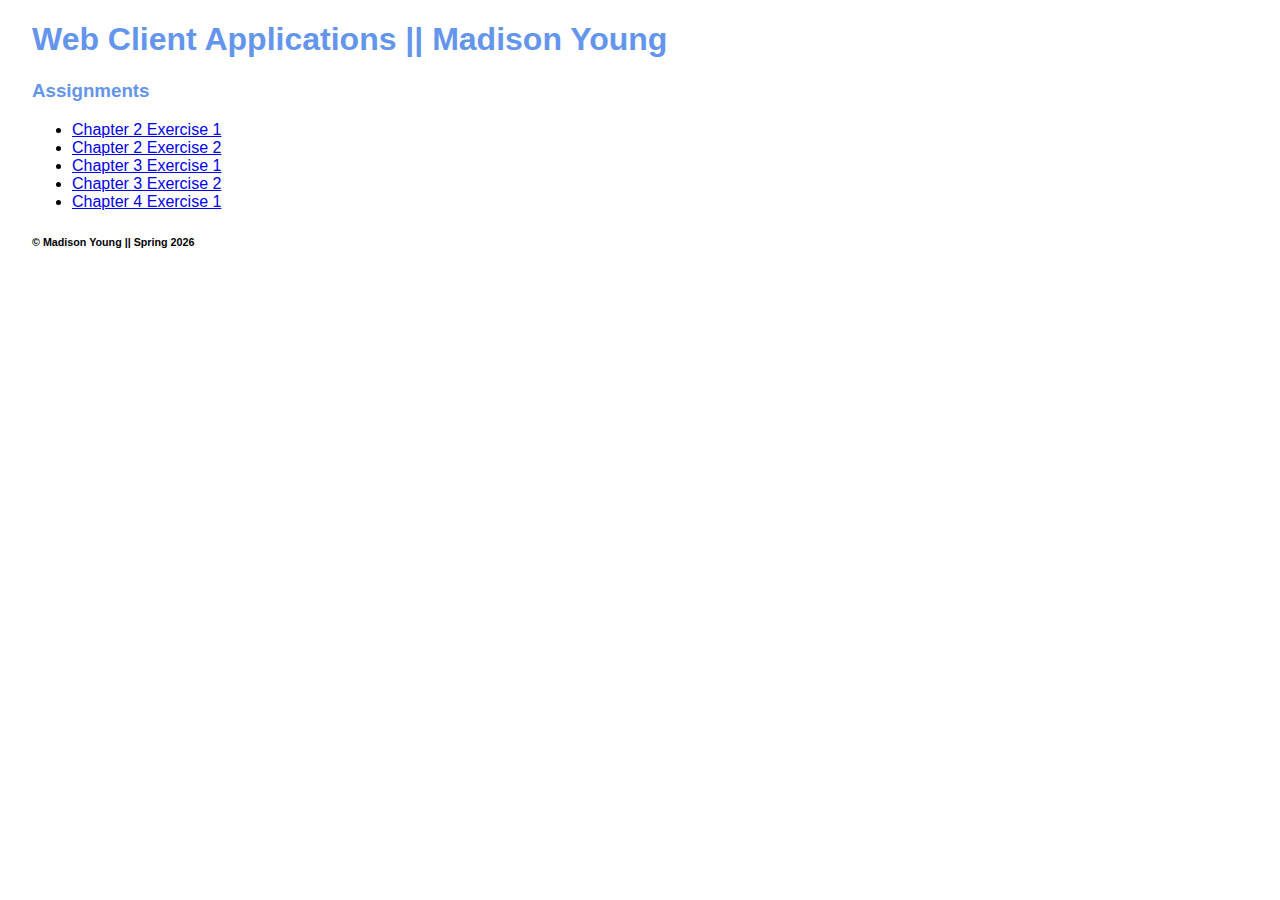
<file: index.html>
<!DOCTYPE html>
<html lang="en">
<head>
    <meta charset="UTF-8">
    <meta name="viewport" content="width=device-width, initial-scale=1.0">
    <meta name="Description" content="landing-page">
    <meta name="robots" content="noindex">
    <meta name="Author" content="Madison Young">
    <title>Web Client Applications || Madison Young</title>
    <link rel="stylesheet" href="homepage/style.css">
</head>
<body>
    <h1>Web Client Applications || Madison Young</h1>
    <main>
        <h3>Assignments</h3>
            <ul>
                <li><a href="2.1-assignment/index.html">Chapter 2 Exercise 1</a></li>
                <li><a href="2.2-assignment/index.html">Chapter 2 Exercise 2</a></li>
                <li><a href="3.1-assignment/index.html">Chapter 3 Exercise 1</a></li>
                <li><a href="3.2-assignment/index.html">Chapter 3 Exercise 2</a></li>
                <li><a href="4.1-assignment/index.html">Chapter 4 Exercise 1</a></li>
            </ul>
    </main>
    <footer>
        <h6>
            &copy; Madison Young || Spring 2026
        </h6>
    </footer>
</body>
</html>
</file>
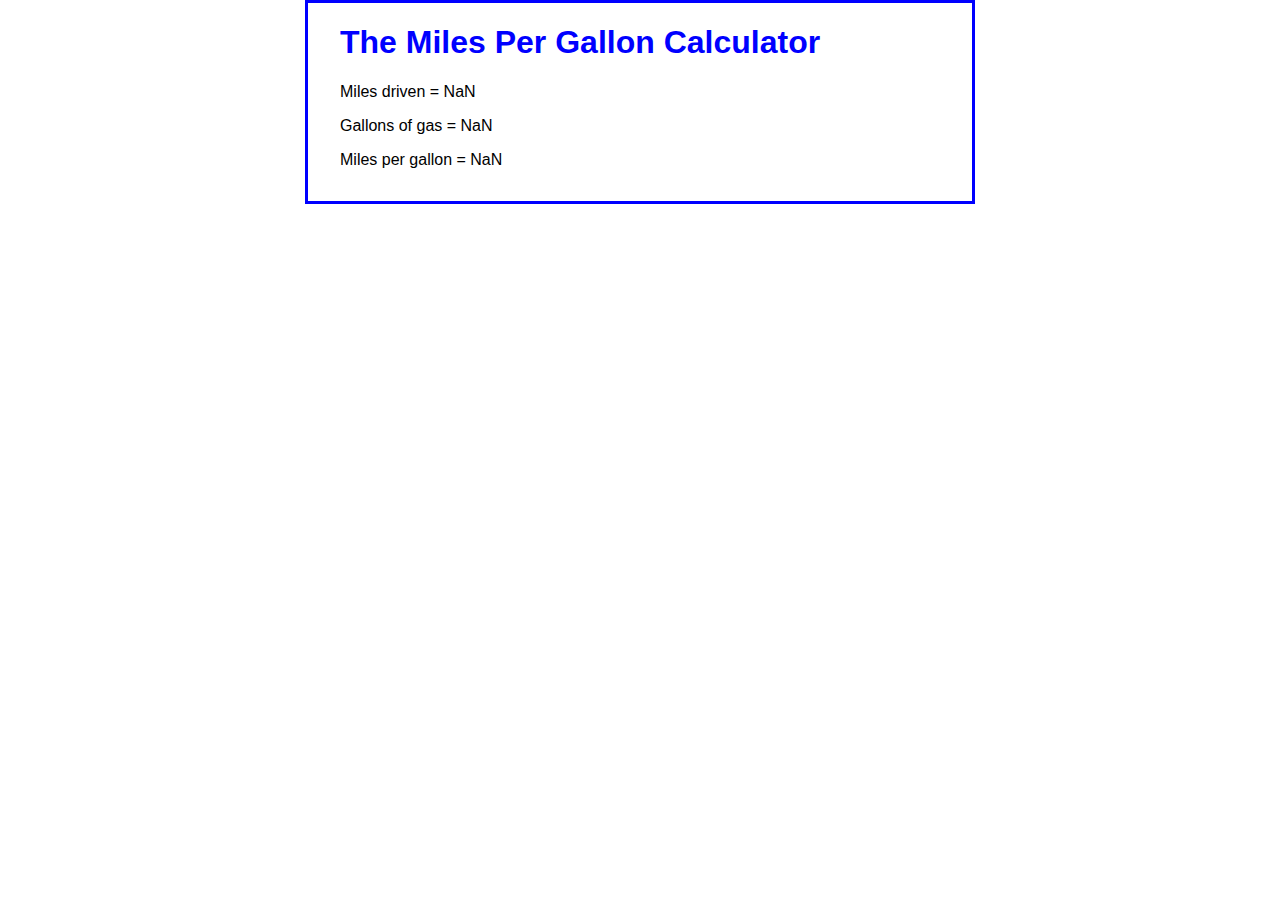
<file: 2.1-assignment/index.html>
<!DOCTYPE html>
<html lang="en">
<head>
    <meta charset="UTF-8">
    <meta name="viewport" content="width=device-width, initial-scale=1.0">
    <meta name="author" description="Madison Young">
    <title>Web Client Applications Assignment || 2-1</title>
    <link rel="stylesheet" href="/2.1-assignment/assets/css/style.css">
</head>
<body>
    <h1>The Miles Per Gallon Calculator</h1>

<script src="assets/js/script.js"></script>
</body>
</html>
</file>
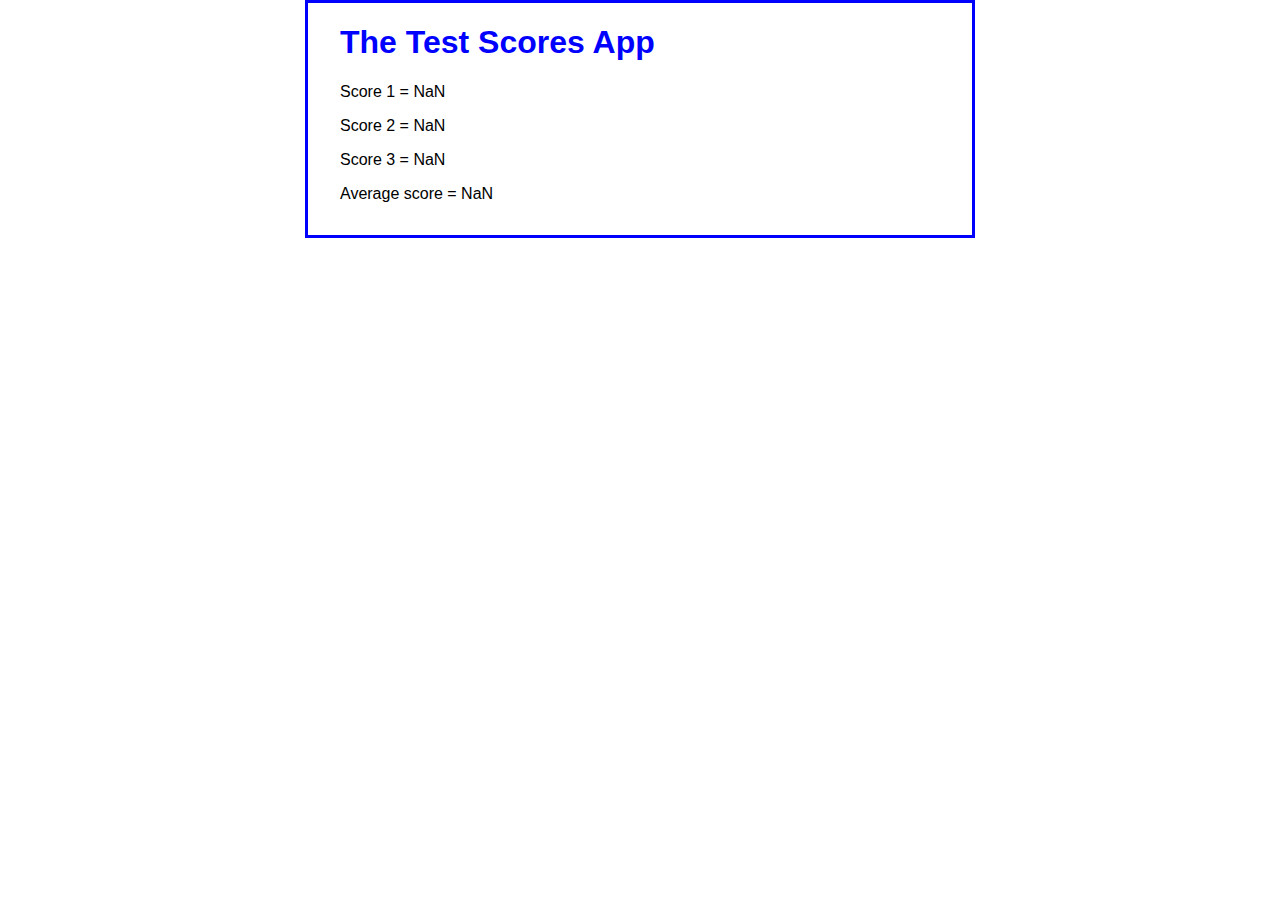
<file: 2.2-assignment/index.html>
<!DOCTYPE html>
<html lang="en">
<head>
    <meta charset="UTF-8">
    <meta name="viewport" content="width=device-width, initial-scale=1.0">
    <meta name="author" description="Madison Young">
    <title>Web Client Applications Assignment || 2-2</title>
    <link rel="stylesheet" href="assets/css/style.css">
</head>
<body>
    <main>
        <h1>The Test Scores App</h1>
        <script src="assets/js/script.js"></script>
    </main>
</body>
</html>
</file>
<file: homepage/style.css>
body{
    font-family:Arial, Helvetica, sans-serif;
    background-color: white;
    margin: 0 auto;
    padding: 0 2em 1em;
}

h1, h3{
    color:cornflowerblue;
}
</file>
<file: 2.1-assignment/assets/css/style.css>
body{
    font-family: Arial, Helvetica, sans-serif;
    background-color:white;
    margin: 0 auto;
    width: 600px;
    border: 3px solid blue;
    padding: 0 2em 1em;
}

h1{
    color:blue;
}

label{
    display: inline-block;
    width: 5em;
}
</file>
<file: 2.2-assignment/assets/css/style.css>
body {
    font-family: Arial, Helvetica, sans-serif;
    background-color: white;
    margin: 0 auto;
    width: 600px;
    border: 3px solid blue;
    padding: 0 2em 1em;
}
h1 {
    color: blue;
}
label {
    float: left;
    width: 11em;
    text-align: right;
}
input {
    margin-left: 1em;
    margin-bottom: .5em;
}
span {
    color: red;
}
</file>
